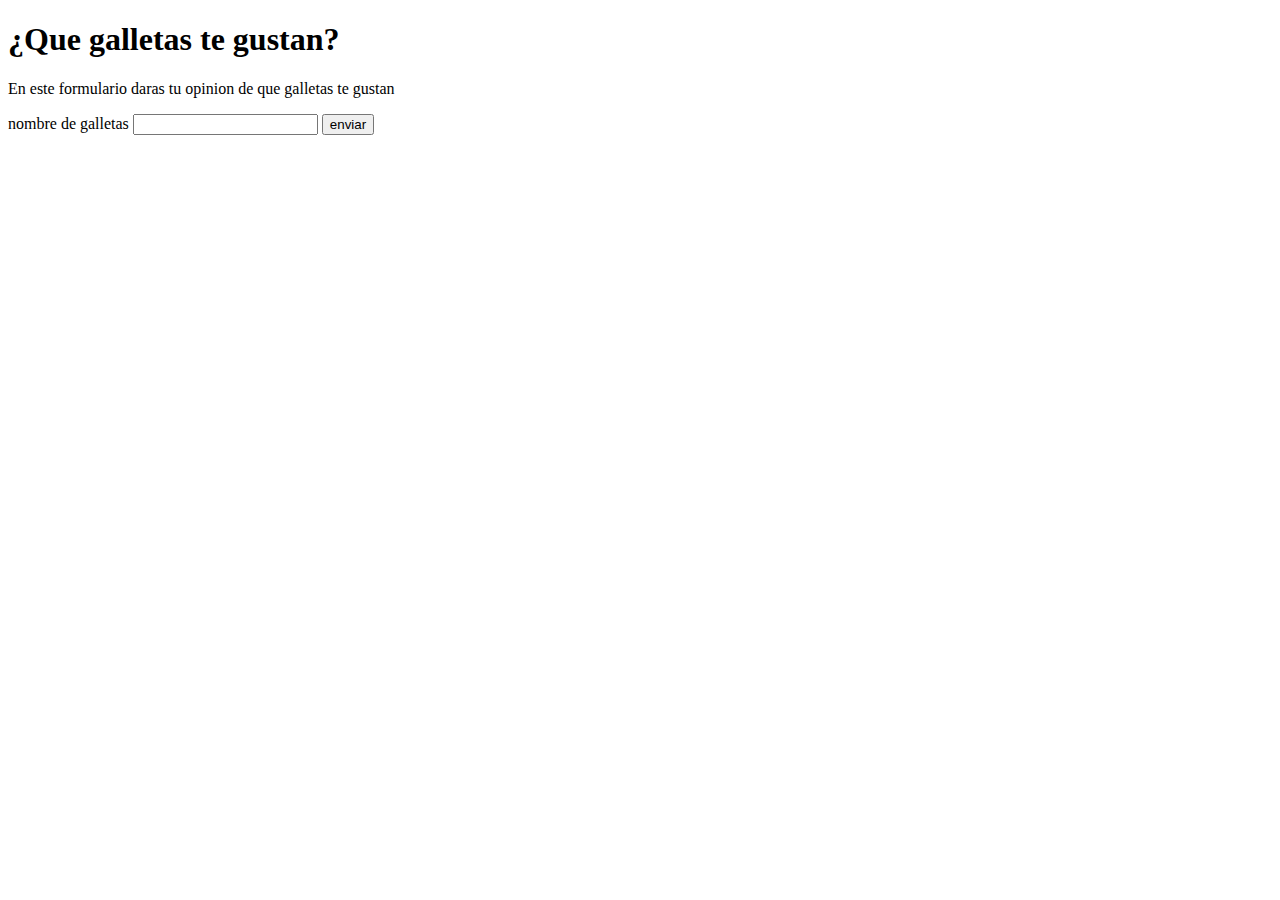
<file: actividad 10/formulario.html>
<!DOCTYPE html>
<html lang="en">
<head>
    <meta charset="UTF-8">
    <meta name="viewport" content="width=device-width, initial-scale=1.0">
    <title>Formulario</title>
</head>
<body>
    <h1>¿Que galletas te gustan?</h1>
    <p>En este formulario daras tu opinion de que galletas te gustan</p>
    <form action="/enviar">
        <label for="nombre de galletas">nombre de galletas</label>
        <input type="text">
        <input type="submit" id="galletas" value="enviar">
    </form>

</body>
</html>
</file>
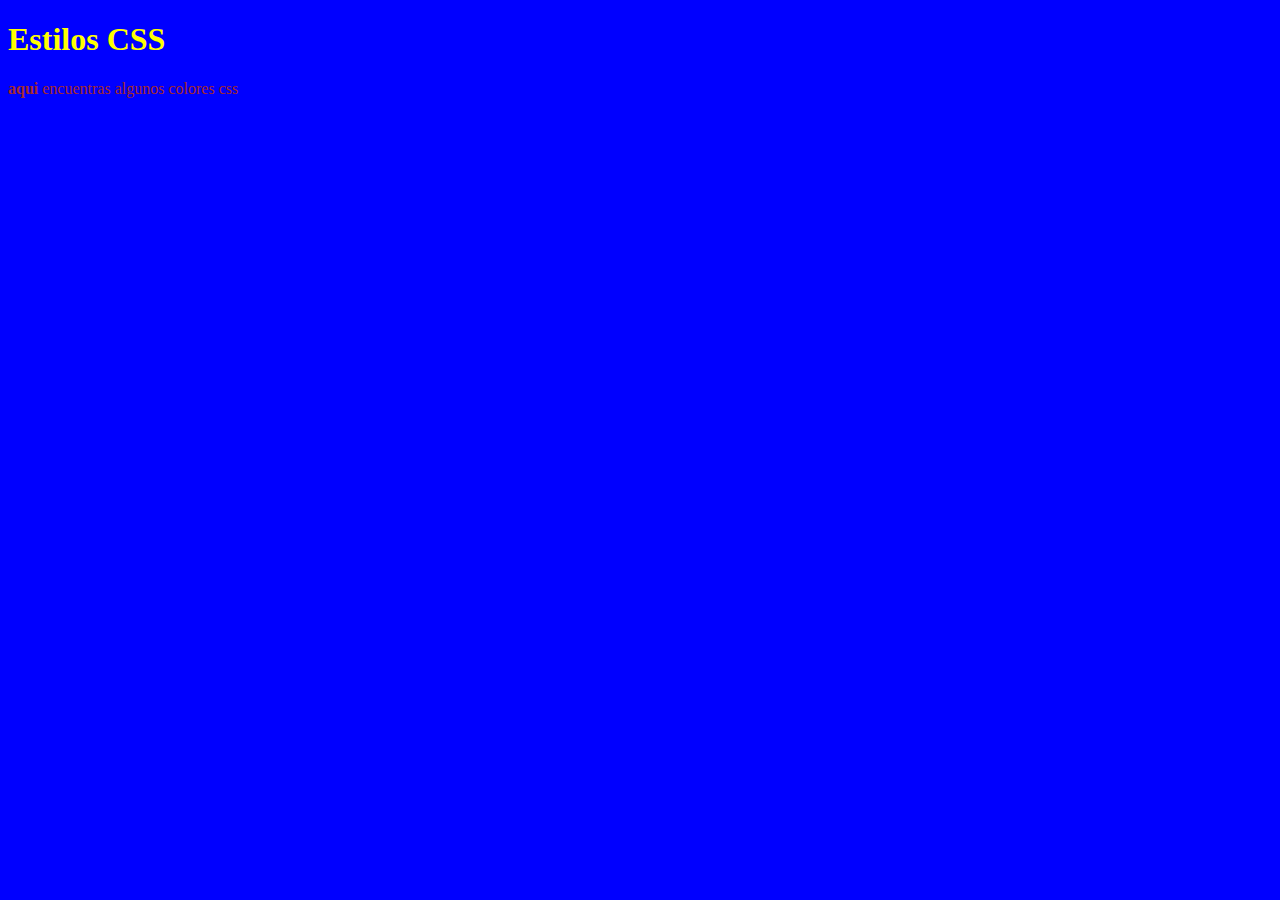
<file: actividad 11/colores.html>
<!DOCTYPE html>
<html lang="en">
<head>
    <meta charset="UTF-8">
    <meta name="viewport" content="width=device-width, initial-scale=1.0">
    <title>Estilos CSS</title>
    <link rel="stylesheet" href="estilos.css">
</head>
<body>
    <H1>Estilos CSS</H1>
    <p> <strong><em></em>aqui </em></strong> encuentras algunos colores css</p>
</body>
</html>
</file>
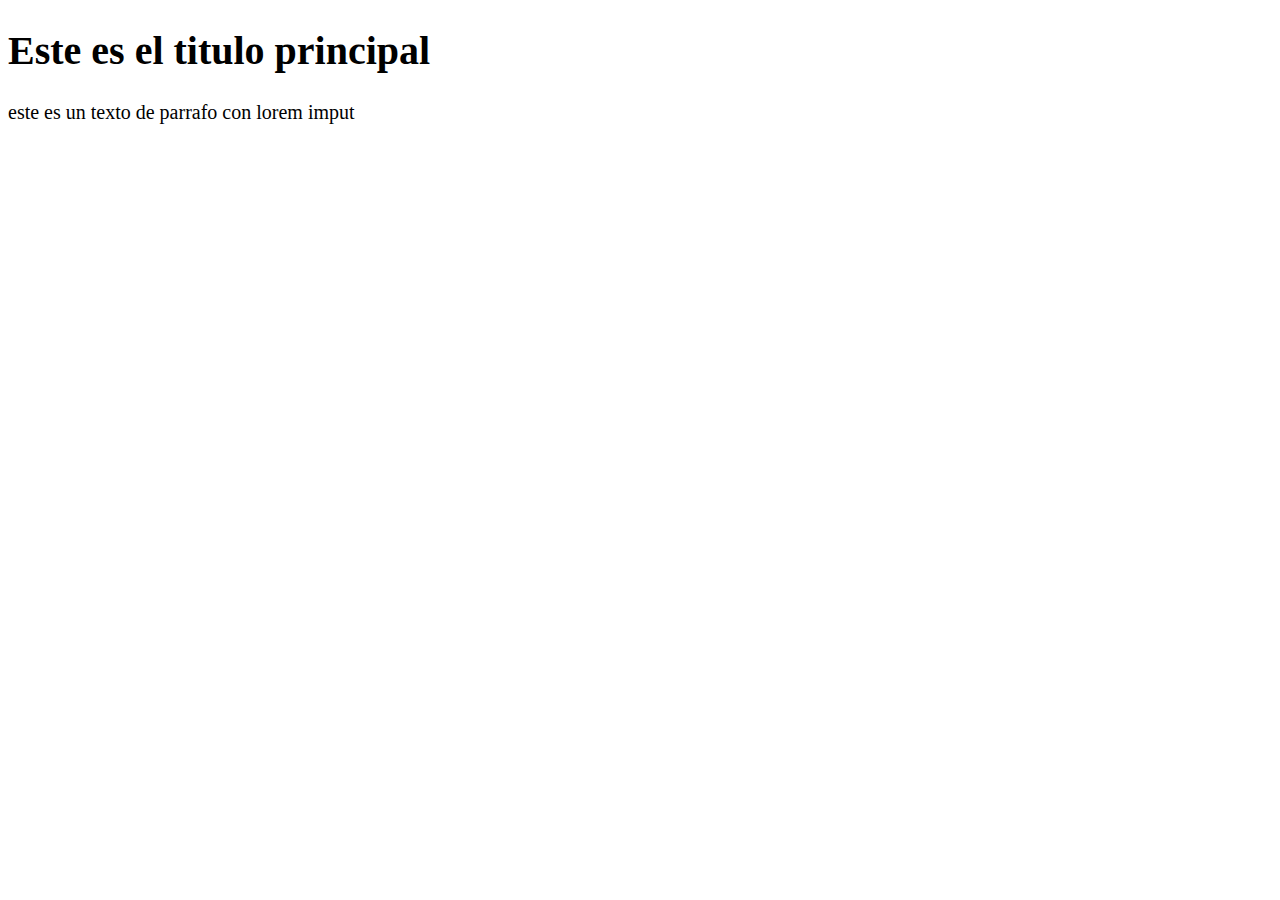
<file: actividad 12/fuentes.html>
<!DOCTYPE html>
<html lang="en">
<head>
    <meta charset="UTF-8">
    <meta name="viewport" content="width=device-width, initial-scale=1.0">
    <title>Document</title>
    <link rel="stylesheet" href="fuentes.css">
</head>
<body>

    <h1>Este es el titulo principal</h1>
    <p>este es un texto de parrafo con lorem imput</p>
    
</body>
</html>
</file>
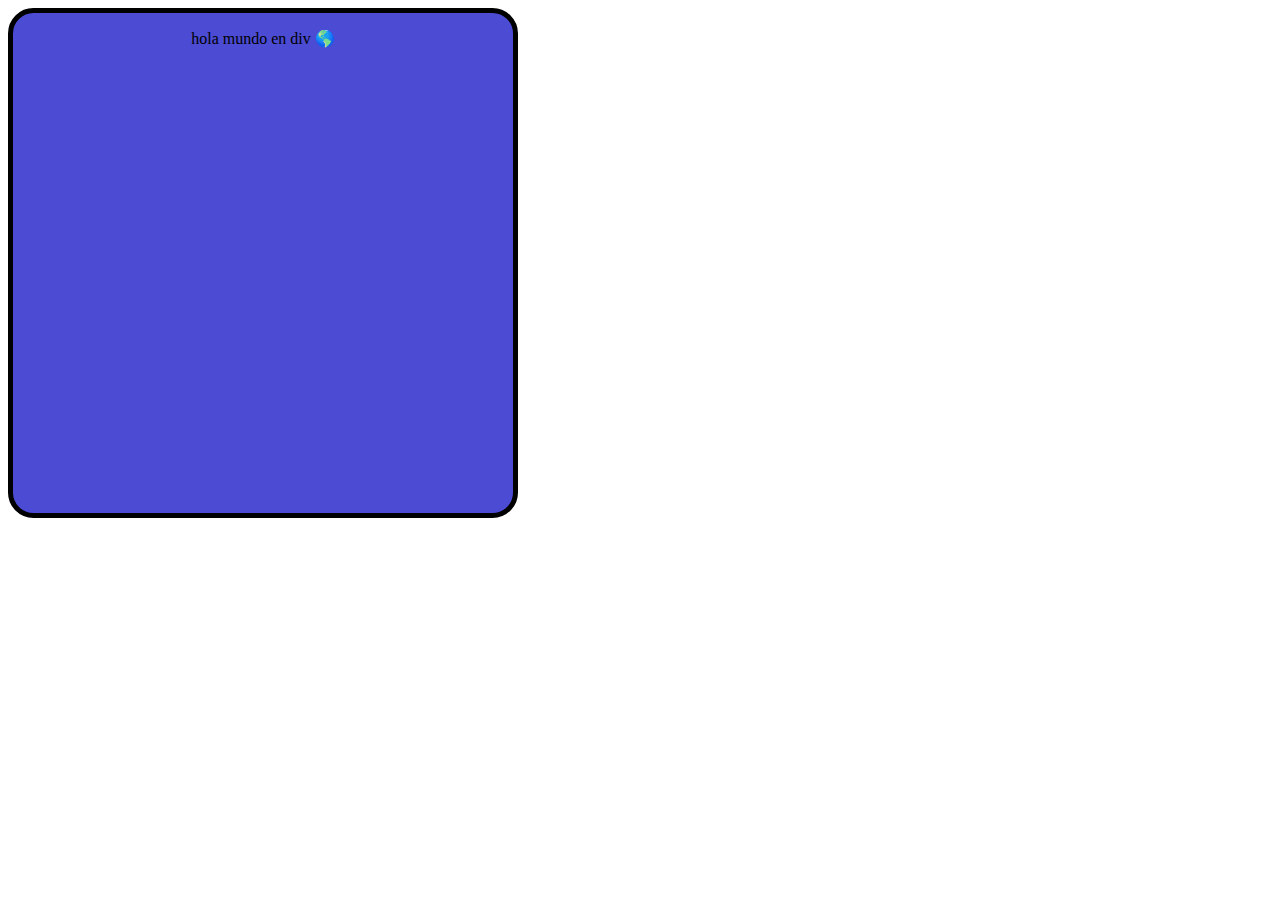
<file: actividad 13/estilos div.html>
<!DOCTYPE html>
<html lang="en">
<head>
    <meta charset="UTF-8">
    <meta name="viewport" content="width=device-width, initial-scale=1.0">
    <title>Estilos del div</title>
    <link rel="stylesheet" href="estilosdiv.css">
</head>
<body>
    <div><p>hola mundo en div 🌎</p></div>
</body>
</html>
</file>
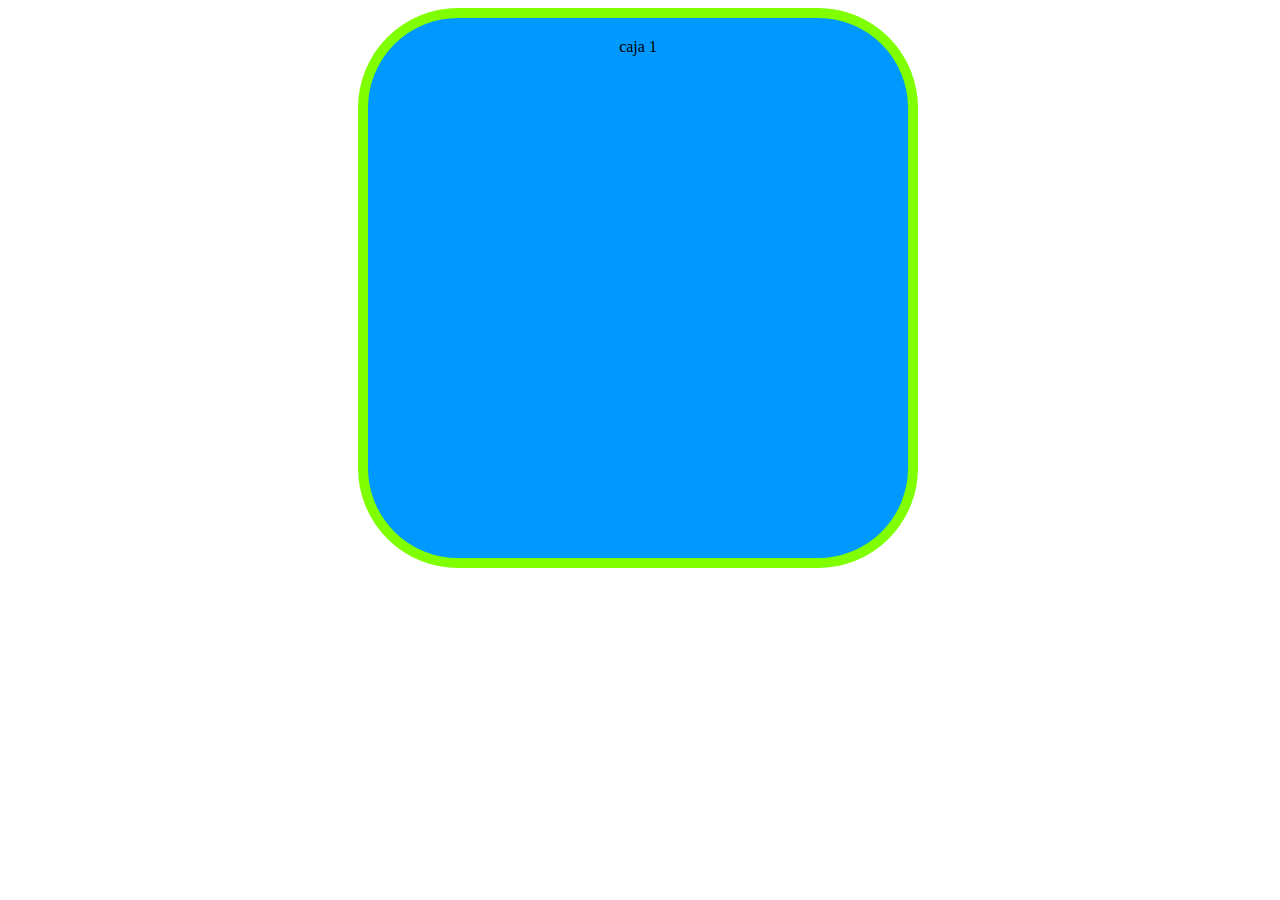
<file: actividad 14/margenes.html>
<!DOCTYPE html>
<html lang="en">
<head>
    <meta charset="UTF-8">
    <meta name="viewport" content="width=device-width, initial-scale=1.0">
    <title>Margenes entre elementos</title>
    <link rel="stylesheet" href="margenes.css">
</head>
<body>
    <div>caja 1</div>

</body>
</html>
</file>
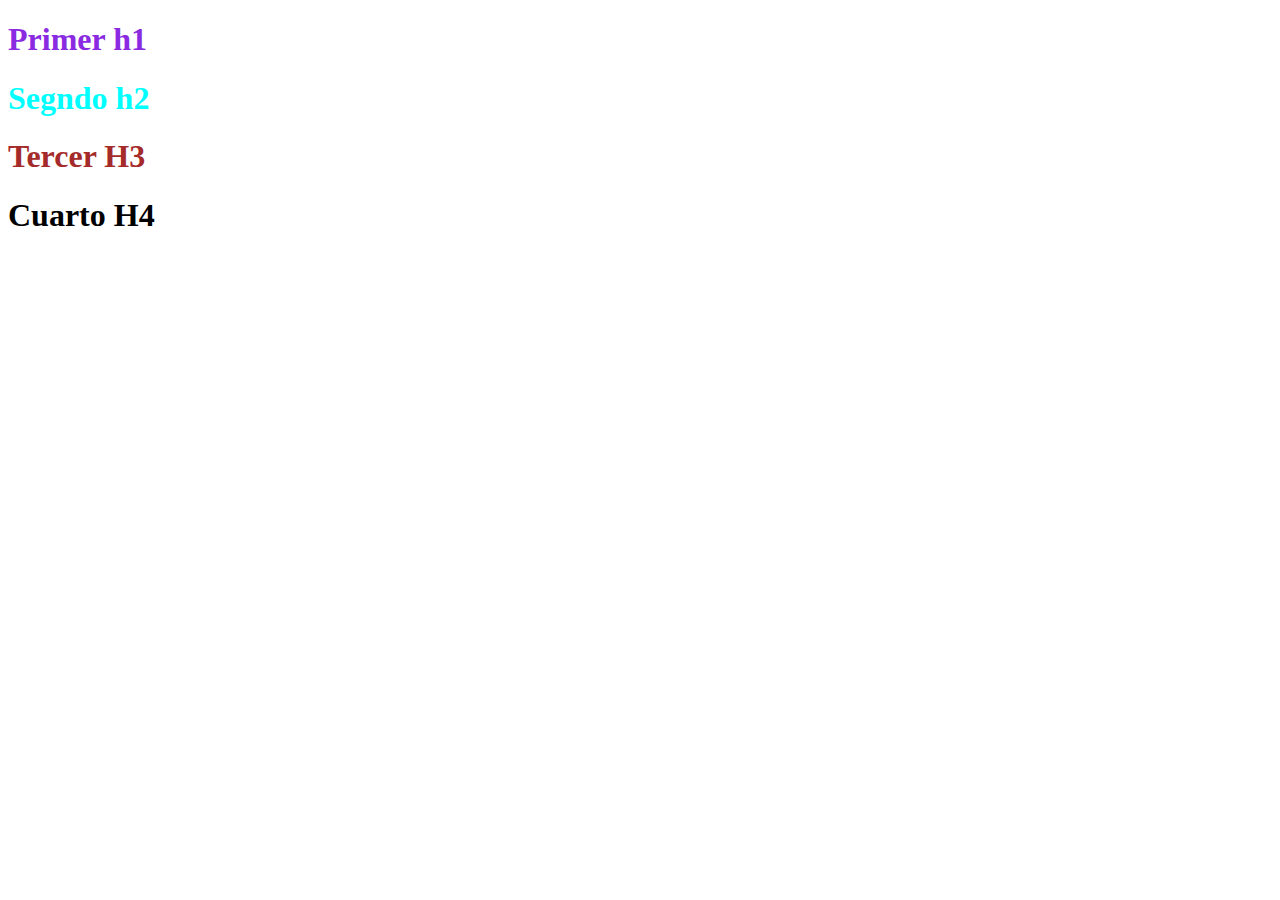
<file: actividad 15/clases y div.html>
<!DOCTYPE html>
<html lang="en">
<head>
    <meta charset="UTF-8">
    <meta name="viewport" content="width=device-width, initial-scale=1.0">
    <title>Clases y id</title>
    <link rel="stylesheet" href="clases y id.css">
</head>
<body>
    <h1 class="hola-mundo">Primer h1</h1>
    <h1 id="este-es-id">Segndo h2</h1>
    <h1 class="hola-mundo_h1_2">Tercer H3</h1>
    <h1 id="este-es-id-2">Cuarto H4</h1>
</body>
</html>
</file>
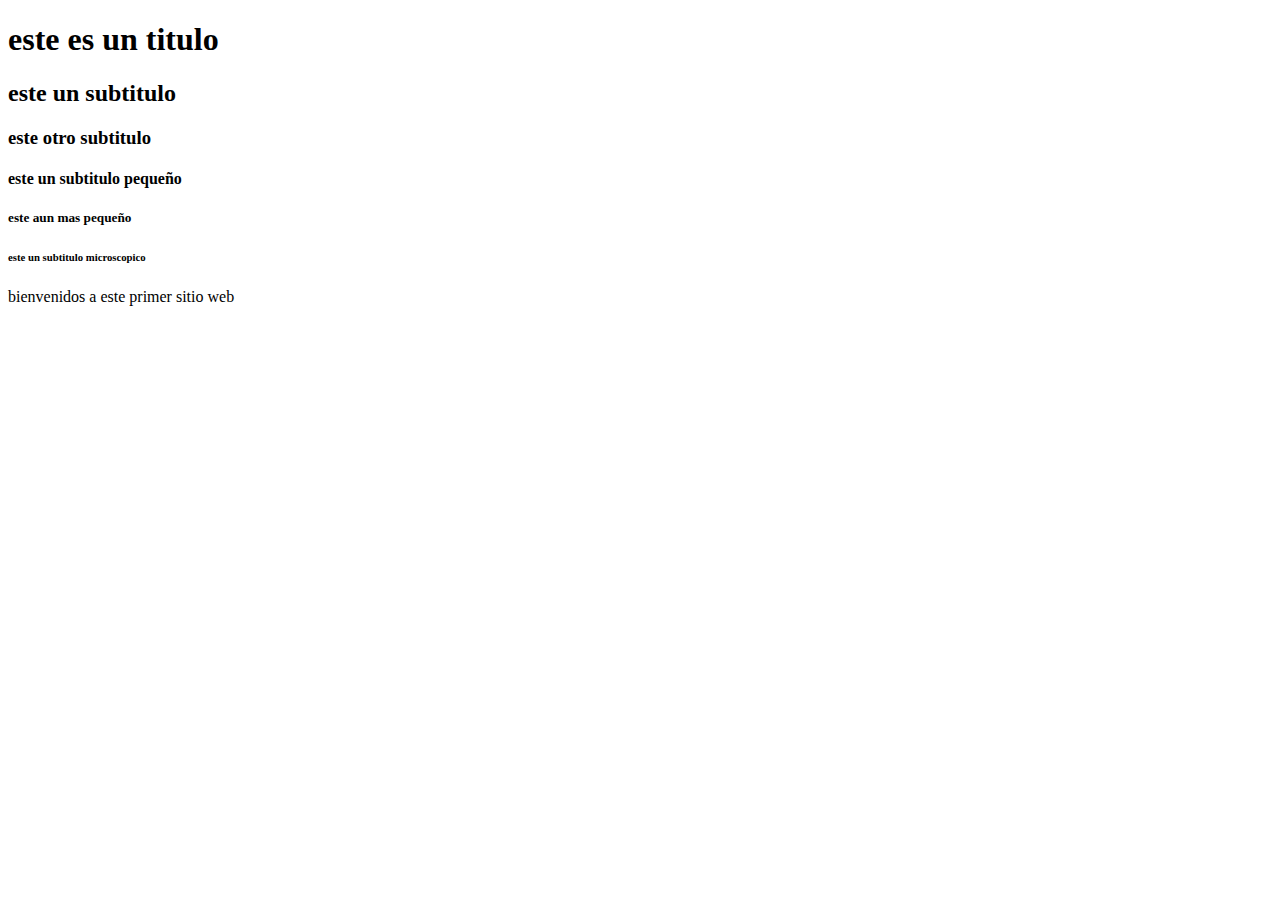
<file: actividad 2/parrafos y titulos.html>
<!DOCTYPE html>
<html lang="en">
<head>
    <meta charset="UTF-8">
    <meta name="viewport" content="width=device-width, initial-scale=1.0">
    <title>Primer titulo</title>
</head>
<body>
    <h1>este es un titulo </h1><!--este es un titulo principal-->
    <h2>este un subtitulo</h2>
    <h3>este otro subtitulo</h3>
    <h4>este un subtitulo pequeño</h4>
    <h5>este aun mas pequeño</h5>
    <h6>este un subtitulo microscopico</h6>
    <p>bienvenidos a este primer sitio web</p>
</body>
</html>
</file>
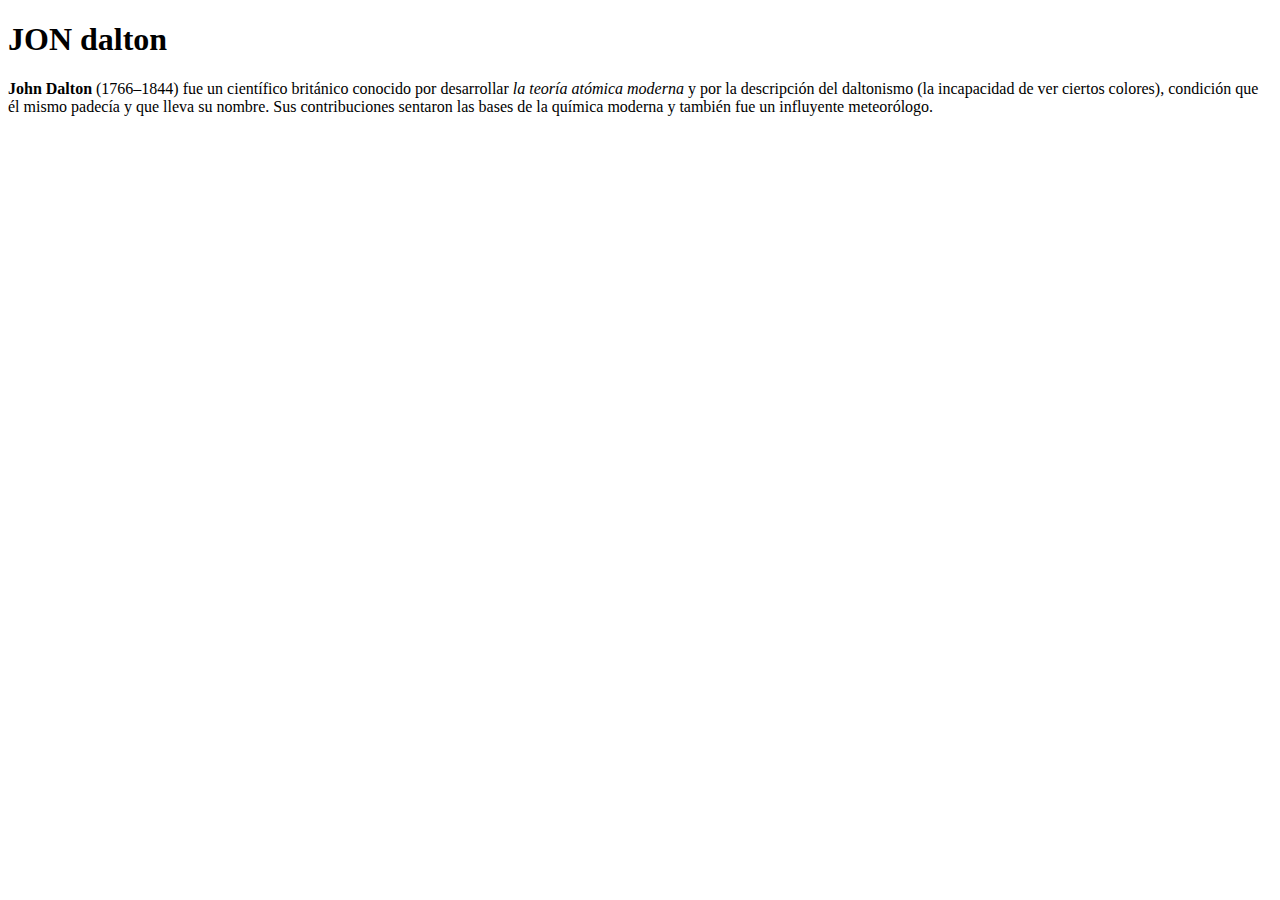
<file: actividad 3/estilos de fuentes.html>
<!DOCTYPE html>
<html lang="en">
<head>
    <meta charset="UTF-8">
    <meta name="viewport" content="width=device-width, initial-scale=1.0">
    <title>tipos de fuentes</title>
</head>
<body>
    <h1>JON dalton</h1>
    <p>
       <strong>John Dalton</strong>  (1766–1844) 
        fue un científico británico conocido por desarrollar <em>la teoría atómica moderna</em>  y 
        por la descripción del daltonismo (la incapacidad de ver ciertos colores), 
        condición que él mismo padecía y que lleva su nombre. 
        Sus contribuciones sentaron las bases de la química moderna y también fue un influyente 
        meteorólogo. 
    </p>
</body>
</html>
</file>
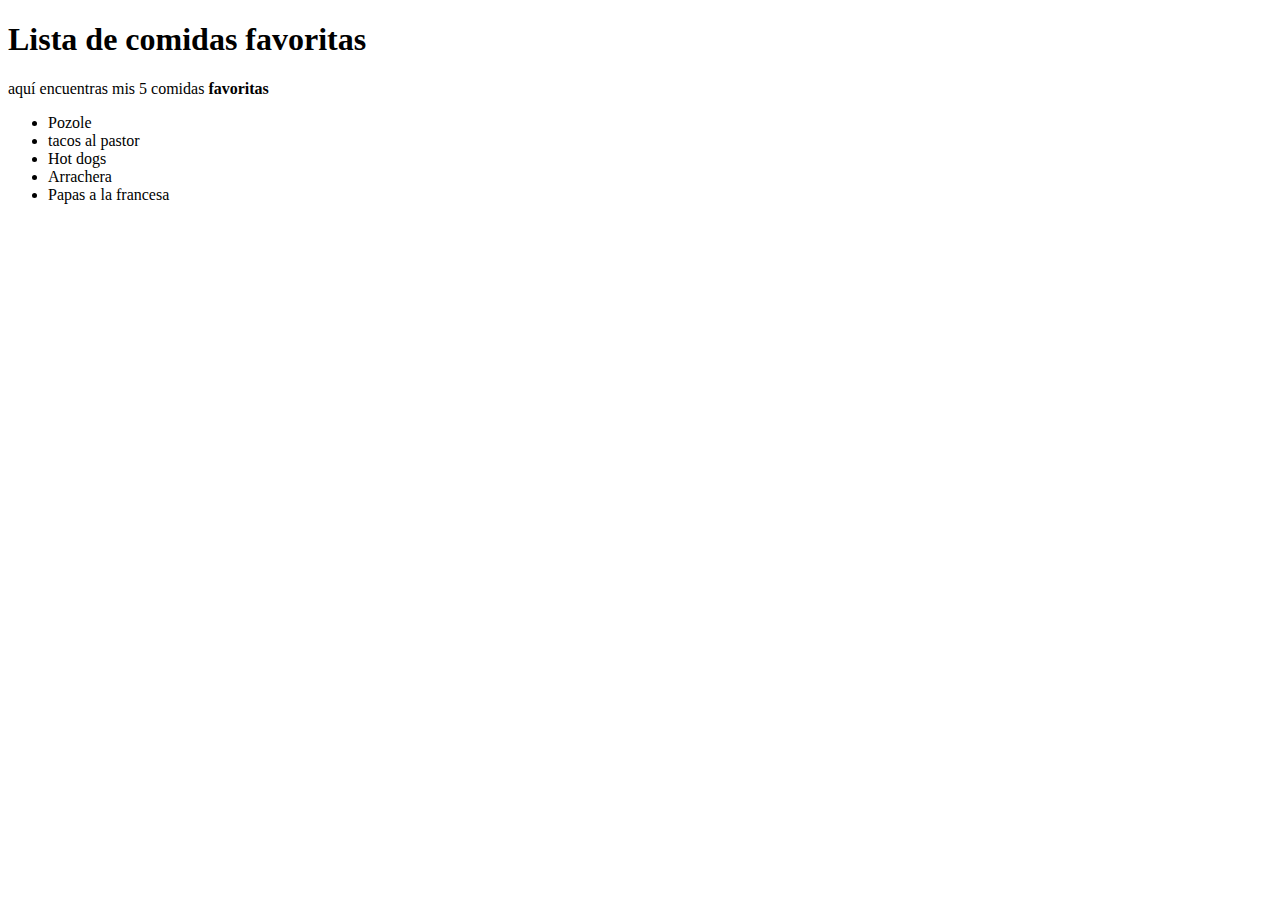
<file: actividad 4/listas.html>
<!DOCTYPE html>
<html lang="en">
<head>
    <meta charset="UTF-8">
    <meta name="viewport" content="width=device-width, initial-scale=1.0">
    <title>Listas</title>
</head>
<body>

    <h1>Lista de comidas favoritas</h1>
    <p>aquí encuentras mis 5  comidas <strong>favoritas</strong></p>

    <ul>
        <li>Pozole</li>
        <li>tacos al pastor</li>
        <li>Hot dogs</li>
        <li>Arrachera</li>
        <li>Papas a la francesa</li>
    </ul>
    
</body>
</html>
</file>
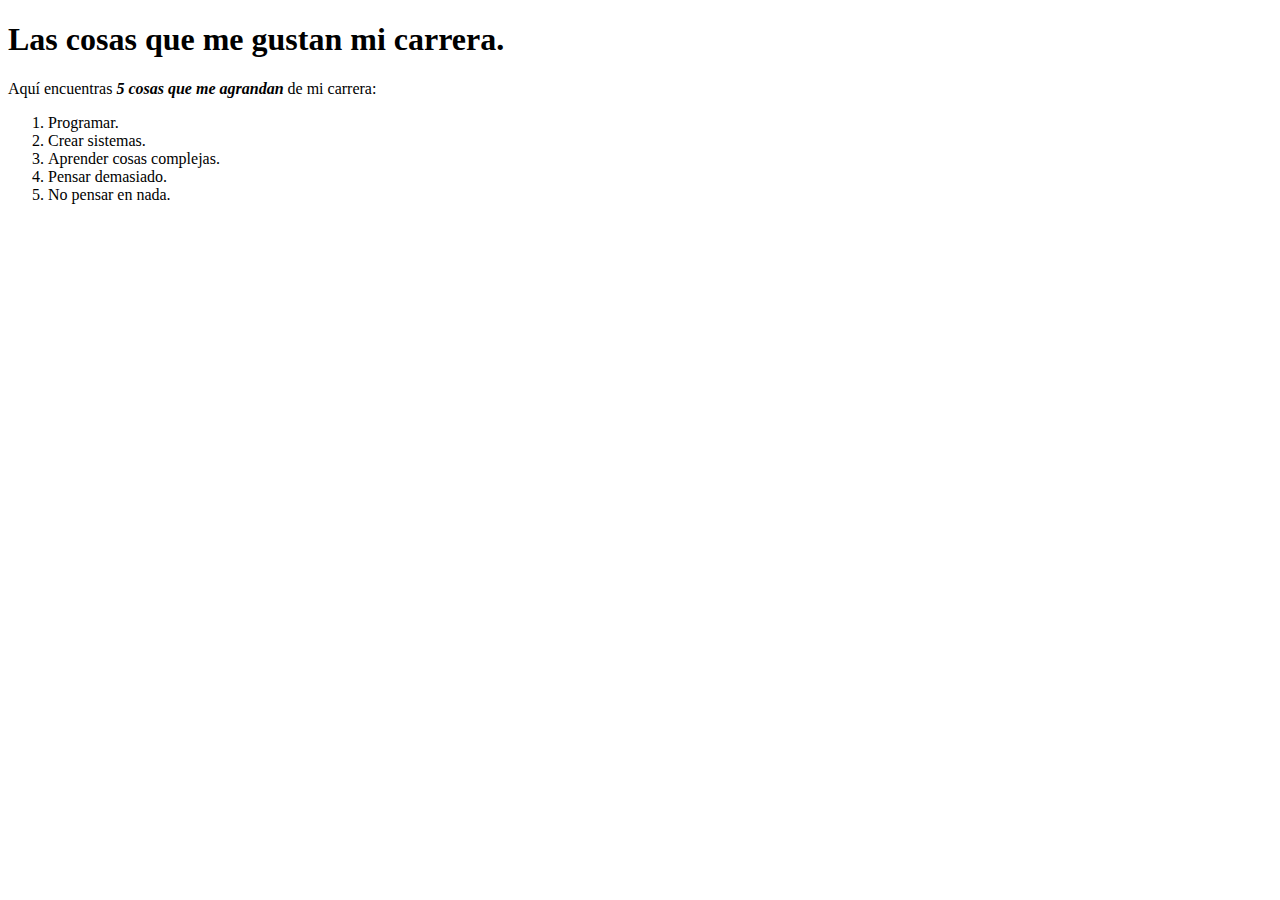
<file: actividad 5/listas numerada.html>
<!DOCTYPE html>
<html lang="en">
<head>
    <meta charset="UTF-8">
    <meta name="viewport" content="width=device-width, initial-scale=1.0">
    <title>Listas Numeradas</title>
</head>
<body>
    <h1>
        Las cosas que me gustan mi carrera.
    </h1>

    <p>Aquí encuentras <strong><em>5 cosas que me agrandan</em></strong> de mi carrera:</p>

    <ol>
        <li>Programar.</li>
        <li>Crear sistemas.</li>
        <li>Aprender cosas complejas.</li>
        <li>Pensar demasiado.</li>
        <li>No pensar en nada.</li>
    </ol>
</body>
</html>
</file>
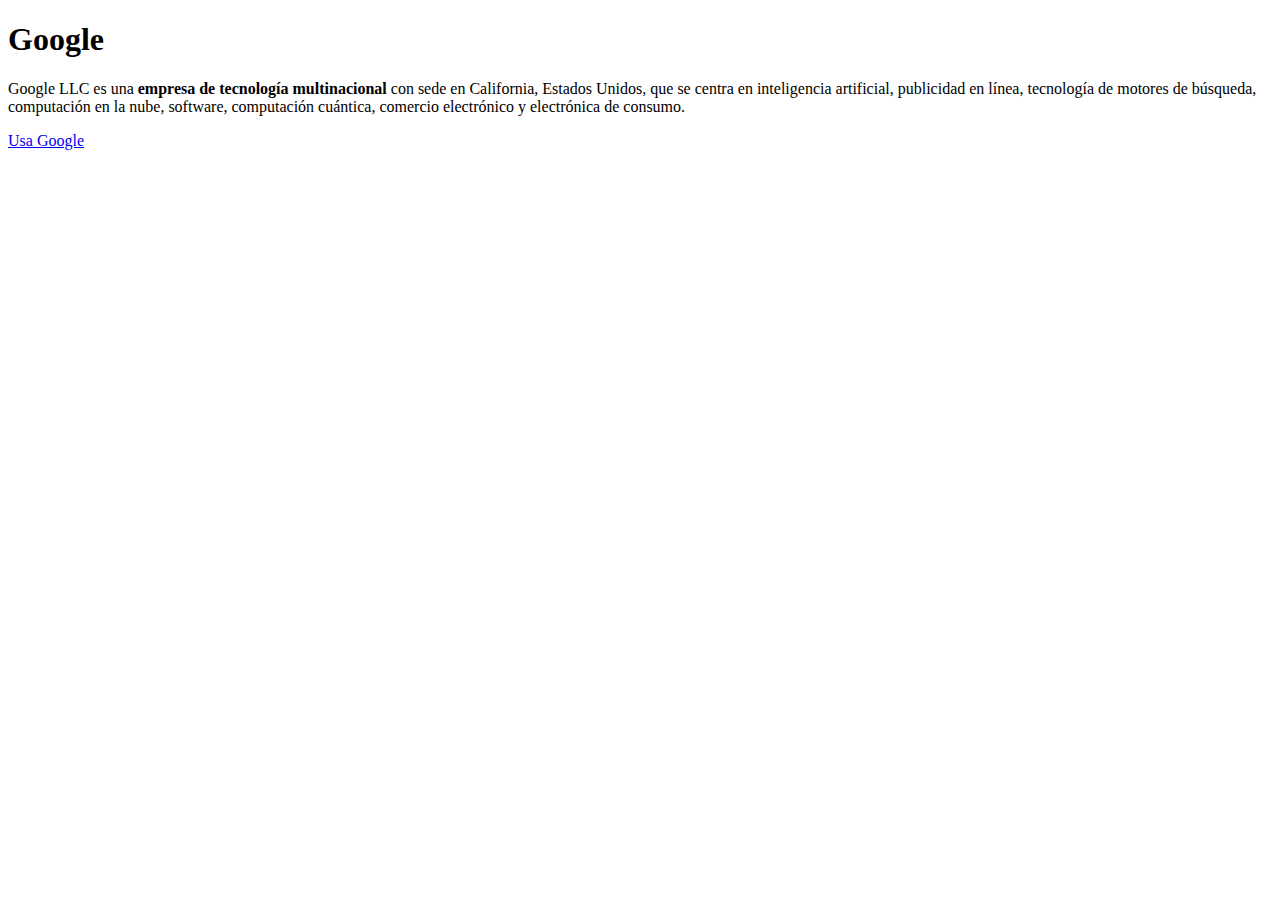
<file: actividad 6/enlaces.html>
<!DOCTYPE html>
<html lang="en">
<head>
    <meta charset="UTF-8">
    <meta name="viewport" content="width=device-width, initial-scale=1.0">
    <title>Enlaces</title>
</head>
<body>
    <h1>Google </h1>
    <p>Google LLC es una <strong>empresa de tecnología multinacional</strong>  con sede en California, 
        Estados Unidos, que se centra en inteligencia artificial, publicidad en línea, 
        tecnología de motores de búsqueda, computación en la nube, software, computación cuántica, 
        comercio electrónico y electrónica de consumo.​</p>

    <a href="https://www.google.com/?hl=es_419">Usa Google</a>
</body>
</html>
</file>
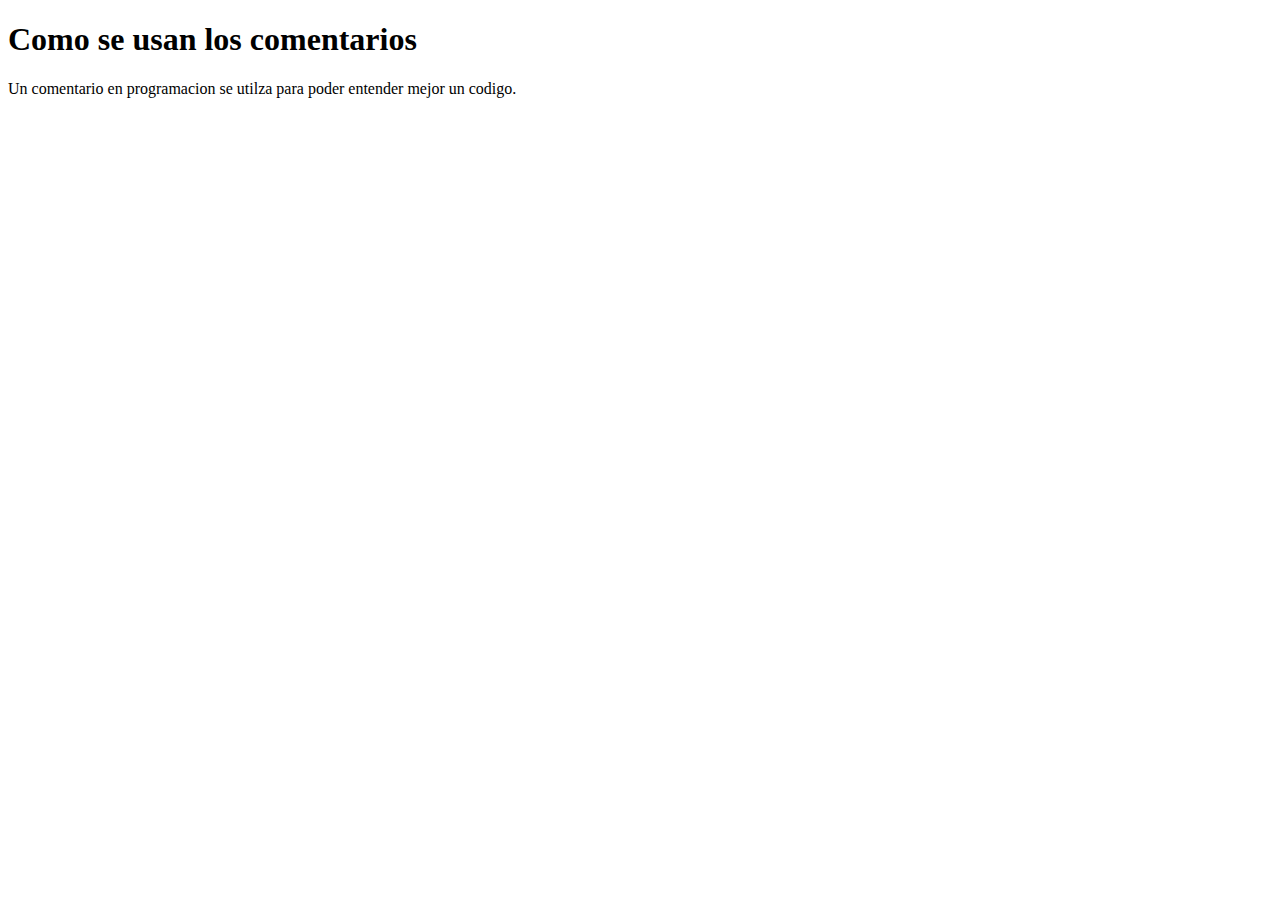
<file: actividad 9/comentarios.html>
<!DOCTYPE html>
<html lang="en">
<head>
    <meta charset="UTF-8">
    <meta name="viewport" content="width=device-width, initial-scale=1.0">
    <title>Uso de comentarios</title>
</head>
<body>
    <h1>Como se usan los comentarios</h1> <!--este es un coemtario-->
    <p>Un comentario en programacion se 
        utilza para poder entender mejor un codigo.
    </p>

</body>
</html>
</file>
<file: actividad 11/estilos.css>
h1{
    color: yellow;
}

body{
    background-color: blue;
}

p{
    color: brown;
}
</file>
<file: actividad 12/fuentes.css>
h1{
    font-size: 40px;
}

p{
    font-size: 20px;
}
</file>
<file: actividad 13/estilosdiv.css>
div{
    background-color: rgb(75, 75, 211);
    width: 500px;
    height: 500px;
    paint-order: normal;
    border-radius: 0%;
    border-style:unset;
    border: 5px solid black;
    text-align: center;
    border-radius: 5%;
}
</file>
<file: actividad 14/margenes.css>
div{
    background-color: rgb(0, 153, 255);
    height: 500px;
    width: 500px;
    align-items: center;
    text-align: center;
    justify-content: center;
    border-radius: 100px;
    border:10px solid chartreuse;
    margin: 5px 1px 10px 5px;
    padding: 20px 20px 20px 20px;
    margin-left: 350px;
}
</file>
<file: actividad 15/clases y id.css>
.hola-mundo_h1_2{
    color: brown;
}

.hola-mundo{
    color: blueviolet;
}

#este-es-id{
    color: aqua;
}
</file>
